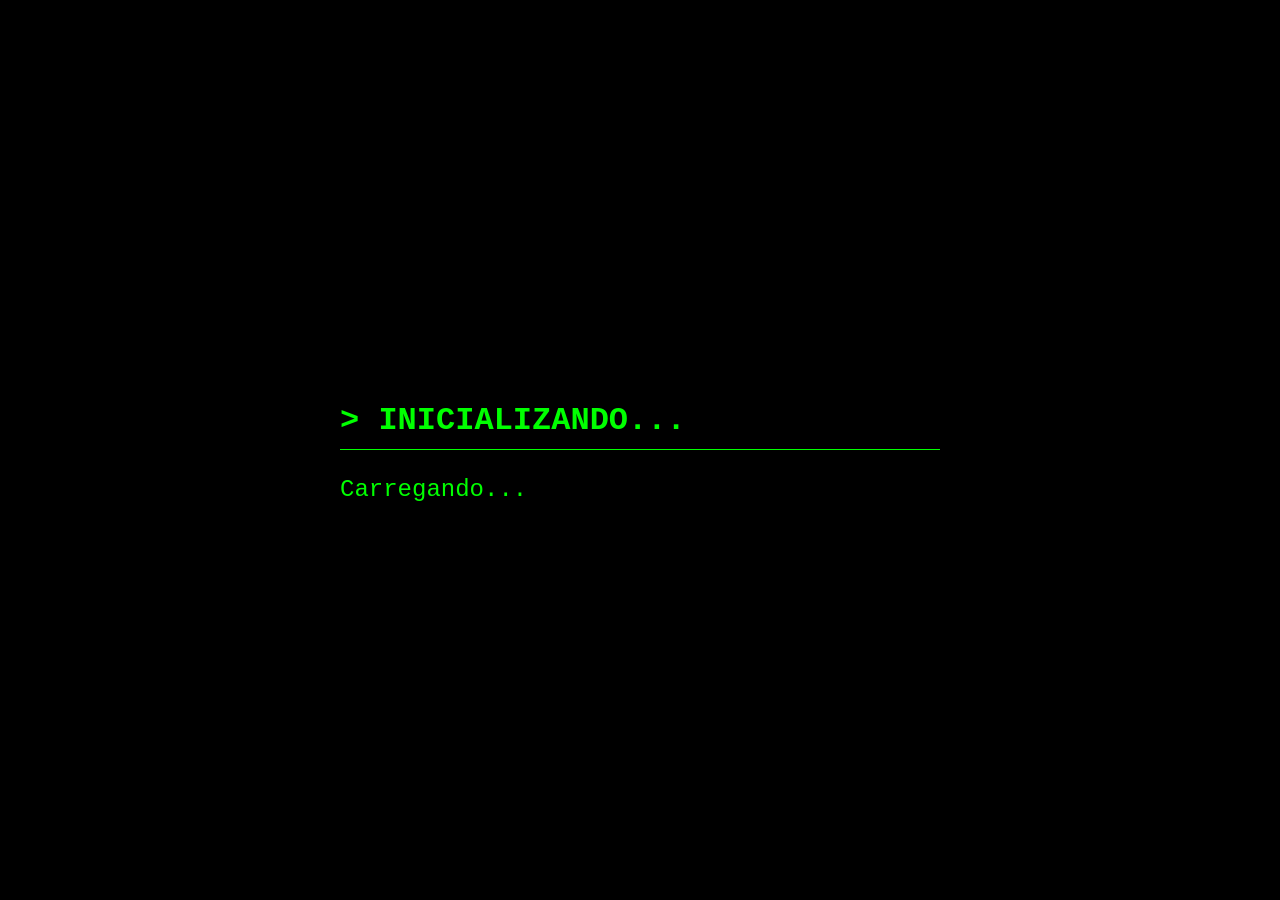
<file: index.html>
<!DOCTYPE html>
<html lang="pt-br">
<head>
    <meta charset="UTF-8">
    <title>CENTRAL_ALPHA</title>
    <link rel="stylesheet" href="style.css">
</head>
<body>
    <div id="status-panel" style="display:none;">
        CPU: 42% | RAM: 14GB<br>HORA: <span id="relogio"></span>
    </div>
    
    <div id="container">
        <div id="boot-screen"><h1>> INICIALIZANDO...</h1><p id="boot-log">Carregando...</p></div>
        <div id="login-screen" style="display:none; text-align: center;">
            <h1>> ACESSO RESTRITO</h1>
            <input type="password" id="senha" placeholder="SENHA (6 DÍGITOS)" maxlength="6" style="display: block; width: 100%; margin: 10px auto; padding: 10px; background: #000; color: #0f0; border: 1px solid #0f0; text-align: center;">
            <button class="botao" style="width: 100%; margin: 10px auto;" onclick="check()">ENTRAR</button>
        </div>
        <div id="menu-screen" style="display:none;">
    <h1>> SISTEMA_DE_ARQUIVOS</h1>
    
    <a class="botao" href="carta.html">> abrir_carta.log</a>
    
    <a class="botao" style="opacity: 0.5; cursor: default; border-color: #555; color: #555;">> EM_MANUTENÇÃO</a>

    <div class="creditos">
        <p>SISTEMA DE: L*** H*******</p>
    </div>
</div>


    </div>

    <script>
        // Lógica de Inicialização e Login
        window.onload = () => {
            if (sessionStorage.getItem('logado') === 'true') {
                document.getElementById('boot-screen').style.display = 'none';
                document.getElementById('menu-screen').style.display = 'block';
                document.getElementById('status-panel').style.display = 'block';
            } else {
                setTimeout(() => {
                    document.getElementById('boot-screen').style.display = 'none';
                    document.getElementById('login-screen').style.display = 'block';
                }, 2000);
            }
            setInterval(() => {
                const r = document.getElementById('relogio');
                if(r) r.innerText = new Date().toLocaleTimeString();
            }, 1000);
        };

        function check() {
            if(document.getElementById('senha').value === "240625") {
                sessionStorage.setItem('logado', 'true');
                location.reload();
            } else { alert("ACESSO NEGADO"); }
        }

        // NOVO SISTEMA DE POP-UP MULTIPLICÁVEL
        function criarPopUpAleatorio() {
            const frases = [
                "SISTEMA: ENTRADA NÃO AUTORIZADA",
                "AVISO: MEMÓRIA SOBRECARREGADA",
                "ERRO: ARQUIVO CORROMPIDO",
                "ALERTA: ATIVIDADE SUSPEITA"
            ];
            
            const msg = frases[Math.floor(Math.random() * frases.length)];

            const modal = document.createElement('div');
            modal.className = 'modal-overlay';
            
            const top = Math.floor(Math.random() * 60);
            const left = Math.floor(Math.random() * 60);
            
            modal.innerHTML = `
                <div class="modal-box" style="top: ${top}%; left: ${left}%;">
                    <div class="modal-header">
                        <span style="font-weight: bold;">AVISO_CRÍTICO</span>
                        <button class="close-btn" onclick="this.parentElement.parentElement.parentElement.remove()">FECHAR</button>
                    </div>
                    <div class="modal-body">
                        <p style="margin: 10px 0; font-size: 14px;">${msg}</p>
                    </div>
                </div>
            `;
            
            document.body.appendChild(modal);
        }

        // Dispara um novo pop-up a cada 8 segundos
        setInterval(criarPopUpAleatorio, 8000);
    </script>
</body>
</html>
</file>
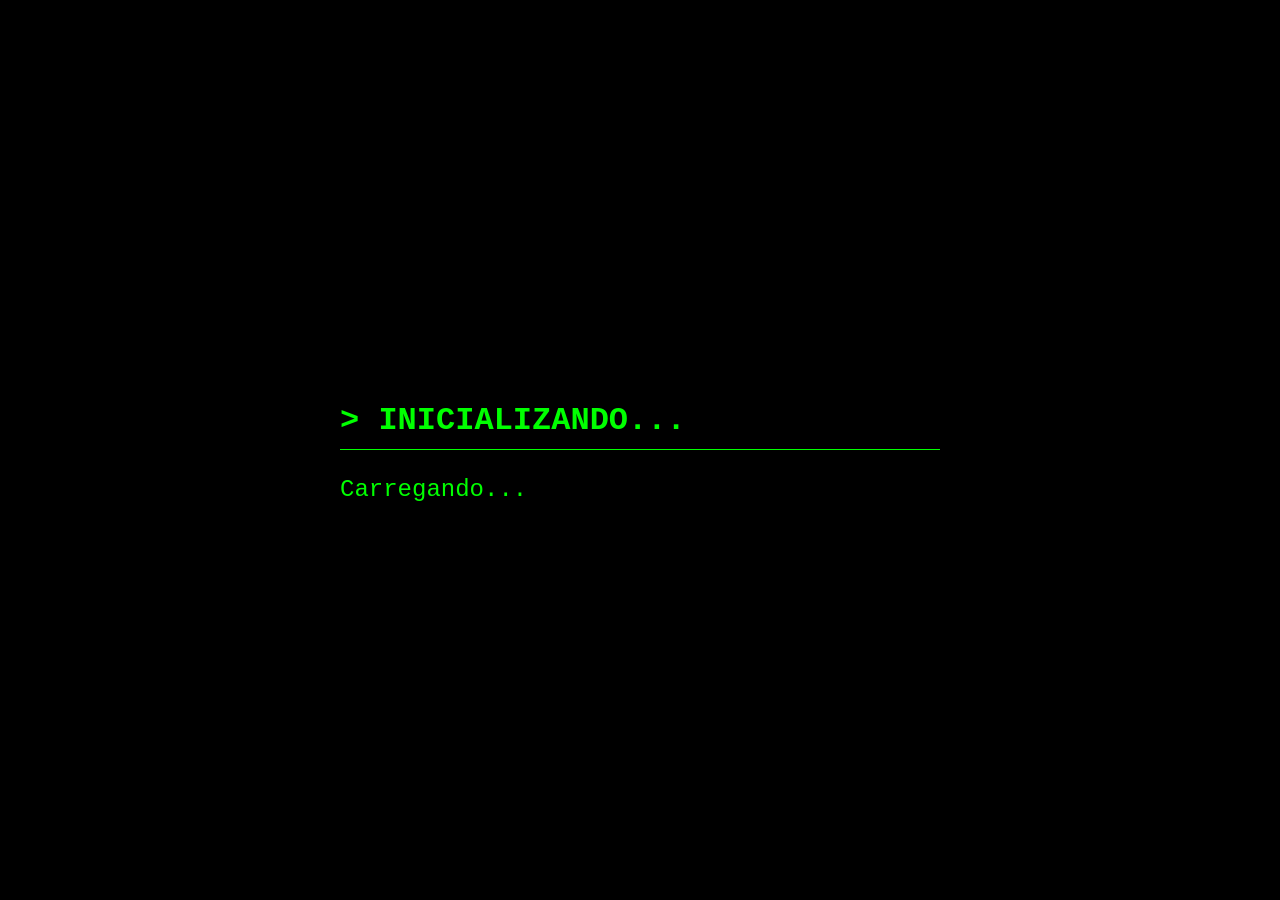
<file: 05.05.2025.html>
<!DOCTYPE html>
<html lang="pt-br">
<head>
    <meta charset="UTF-8">
    <title>SISTEMA_ALPHA</title>
    <link rel="stylesheet" href="style.css?v=3">
</head>
<body>
    <script>
        if (sessionStorage.getItem('logado') !== 'true') window.location.href = 'index.html';
    </script>

    <div id="status-panel">CPU: 42% | HORA: <span id="relogio"></span></div>
    
    <div id="container">
        <h1>> 05.05.2025</h1>

        <p>Faz muito tempo que eu não escrevo algo bem elaborado para alguém, mas o meu melhor merece sim um textinho legal pra se divertir. Primeiramente, te parabenizo por mais esse ano de vida, você conseguiu! É bom te ver vivo.</p>
        <p>É impossível mensurar em caracteres o quanto eu te amo cara (eu tentei, te juro), parece bem clichê mas é a verdade, você é sim muito especial pra mim.</p>
        <p>Nossa amizade iniciou dia 7 de março de 2023, 763 dias de amizade, muito tempo não é? A gente conversou na escada, você tava de casaco preto, calça jeans, cabelo comprido, cara meio fechada. Desde então começamos nossa amizade: fomos no bosque, fomos no boulevard, te dei um colar. Você me deu um bolo! E tava muito bom.</p>
        <p>Fomos no aniversário da Evelyn e te beijei. Você me deu um isqueiro do lula mas minha mãe confiscou. Demos várias voltinhas de ônibus, fomos na praça da bíblia e no bosque de novo, agora com companhia, e você gostou muito de se meter em um buraco aleatório. Aquela festa Halloween só foi boa porque você estava lá do meu lado.</p>
        <p>No comecinho de 2024 fomos no Veropa, foi incrível. Escrevemos “Scat” na árvore da escola, pegamos carona no carro do Theo e comemos uma pizza. Agora estou escrevendo isso pra você. Passamos muitas coisas juntos, coisas que nunca vivi com mais ninguém. Conheci alguém com os mesmos gostos duvidosos que os meus, você é uma jóia rara para mim.</p>
        <p>Você mudou e eu mudei várias vezes, mas a nossa relação continua constante mesmo quando a gente nem se fala por semanas. É tão bom ver você crescer, como você segue indo atrás de seus objetivos, eu queria ser mais como você.</p>
        <p>Eu não queria ser sentimental demais, mas eu não posso evitar de dizer que meus dias só estão realmente bons por sua causa, você é um dos principais motivos para eu levantar da cama e tentar de novo. Saber que eu vou poder rir de forma genuína com alguém que me entende, mesmo naqueles poucos minutos que nos encontramos, eu sinto como se estivesse no lugar certo. É chato quando você não aparece.</p>
        <p>Você está em um patamar muito alto pra mim, você é minha parte da minha família. Sei que parece muito estranho o que vou dizer mas, você é a pessoa em que eu confio o suficiente para eu ficar nu na sua frente sem ter medo, não sei se consegue entender o peso disso pra mim.</p>
        <p>Mas essa carta é sobre você, então vamos falar das suas qualidades. Eu acho você muito inteligente, de verdade. Você é muito bonito, as vezes me sinto meio mal de ficar perto de você. Seu caráter decisivo, quando você toma atitudes e analisa as possibilidades. Sua força para atingir suas metas, eu admiro tanto isso. Escrevendo assim parece que eu quero dar pra você, as vezes é verdade.</p>
        <p>Agora falando sério, o futuro me preocupa. Eu posso estar sendo paranoico mas tenho medo de que depois do ensino médio tudo isso se perca, não quero isso de jeito nenhum, de verdade. Queria que guardasse esta carta e essas fotinhas, uma amizade como a nossa deve ser guardada. Mesmo que o destino ou o tempo nos afaste, não deixa as memórias sumirem.</p>
        <p>Eu quero que saiba que você é muito mais que só mais um amigo ou colega, talvez eu não saiba demonstrar isso direito mas você é muito especial. Desculpa a repetição de palavras, eu realmente não sei o que te dizer. Assim, mais uma vez te parabenizo por seus 18 aninhos, te desejo tudo o de bom para sua vida, que todas as suas metas sejam alcançadas, paz e saúde a você. Eu te amo, caro amigo.</p>

        <hr style="border: 0; border-top: 1px solid #0f0; margin: 20px 0;">
        <a class="botao" href="carta.html">> voltar</a>
    </div>

    <script>
        // Relógio
        setInterval(() => {
            const r = document.getElementById('relogio');
            if(r) r.innerText = new Date().toLocaleTimeString();
        }, 1000);

        // Novo Sistema de Pop-up Multiplicável
        function criarPopUpAleatorio() {
            const frases = [
                "SISTEMA: ENTRADA NÃO AUTORIZADA",
                "AVISO: MEMÓRIA SOBRECARREGADA",
                "ERRO: ARQUIVO CORROMPIDO",
                "ALERTA: ATIVIDADE SUSPEITA",
                "ESTOU VENDO VOCÊ..."
            ];
            
            const msg = frases[Math.floor(Math.random() * frases.length)];
            const modal = document.createElement('div');
            modal.className = 'modal-overlay';
            
            const top = Math.floor(Math.random() * 50) + 10;
            const left = Math.floor(Math.random() * 50) + 10;
            
            modal.innerHTML = `
                <div class="modal-box" style="top: ${top}%; left: ${left}%;">
                    <div class="modal-header">
                        <span style="font-weight: bold;">AVISO_CRÍTICO</span>
                        <button class="close-btn" onclick="this.parentElement.parentElement.parentElement.remove()">FECHAR</button>
                    </div>
                    <div class="modal-body">
                        <p style="margin: 10px 0; font-size: 14px;">${msg}</p>
                    </div>
                </div>
            `;
            
            document.body.appendChild(modal);
        }

        // Dispara um novo pop-up a cada 10 segundos
        setInterval(criarPopUpAleatorio, 10000);
    </script>
</body>
</html>
</file>
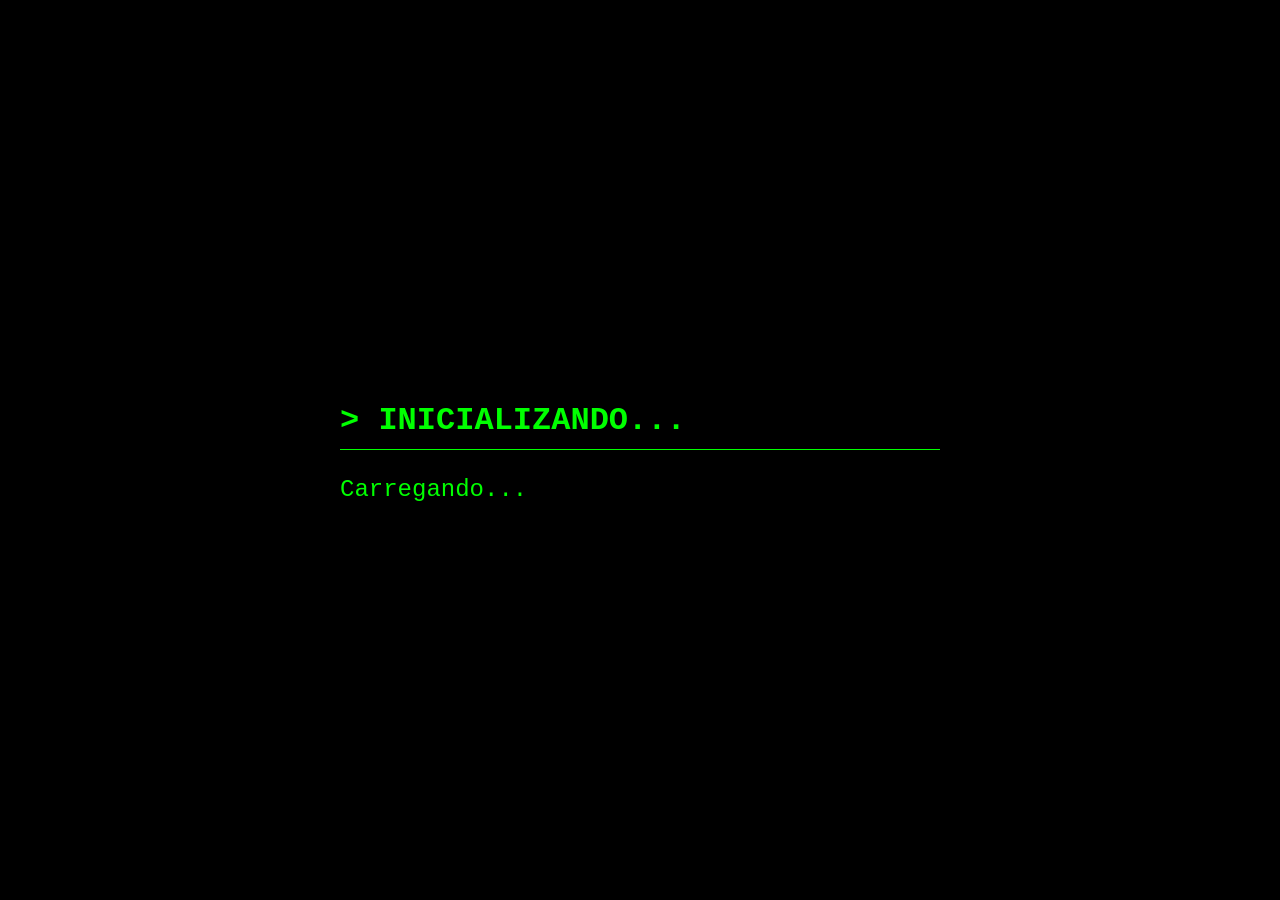
<file: 12.06.2025.html>
<!DOCTYPE html>
<html lang="pt-br">
<head>
    <meta charset="UTF-8">
    <title>SISTEMA_ALPHA</title>
    <link rel="stylesheet" href="style.css?v=3">
</head>
<body>
    <script>
        if (sessionStorage.getItem('logado') !== 'true') window.location.href = 'index.html';
    </script>

    <div id="status-panel">CPU: 42% | HORA: <span id="relogio"></span></div>
    
    <div id="container">
        <h1>> 12.06.2025.</h1>

        <p>COMO EU AMO ESSE CARA</p>
        <p>A simplicidade, sinceridade e beleza na sua escrita me encantaram de verdade!</p>
        <p>Eu vou ser bem sincero contigo. Mesmo antes de abrir a carta eu já estava muito contente só de você ter pensado em mim e ter a coragem e a determinação de me dar uma resposta, sinceramente, sem palavras.</p>
        <p>Não existem palavras que representem de forma fiel o que eu senti lendo cada palavra. Eu literalmente chorei, mas de felicidade; isso é algo que não faço há muito tempo.</p>
        <p>Não sei se em algum momento eu te falei, mas eu realmente tenho dificuldade em expressar emoções e chorar é simplesmente a coisa mais difícil de eu fazer, mas você conseguiu, isso te torna cada vez mais único.</p>
        <p>Você é especial demais pra mim.</p>
        <p>Estou há um bom tempo olhando pro nada com um sorriso nada discreto.</p>
        <p>Eu te amo, obrigado por existir e me deixar tão feliz.</p>

        <hr style="border: 0; border-top: 1px solid #0f0; margin: 20px 0;">
        <a class="botao" href="carta.html">> voltar</a>
    </div>

    <script>
        // Relógio
        setInterval(() => {
            const r = document.getElementById('relogio');
            if(r) r.innerText = new Date().toLocaleTimeString();
        }, 1000);

        // Sistema de Pop-up Multiplicável
        function criarPopUpAleatorio() {
            const frases = [
                "SISTEMA: ENTRADA NÃO AUTORIZADA",
                "AVISO: MEMÓRIA SOBRECARREGADA",
                "ERRO: ARQUIVO CORROMPIDO",
                "ALERTA: EU ADORO SEU CHEIRO...",
                "VOCÊ REALMENTE LÊ ISSO?."
            ];
            
            const msg = frases[Math.floor(Math.random() * frases.length)];
            const modal = document.createElement('div');
            modal.className = 'modal-overlay';
            
            const top = Math.floor(Math.random() * 50) + 10;
            const left = Math.floor(Math.random() * 50) + 10;
            
            modal.innerHTML = `
                <div class="modal-box" style="top: ${top}%; left: ${left}%;">
                    <div class="modal-header">
                        <span style="font-weight: bold;">AVISO_CRÍTICO</span>
                        <button class="close-btn" onclick="this.parentElement.parentElement.parentElement.remove()">FECHAR</button>
                    </div>
                    <div class="modal-body">
                        <p style="margin: 10px 0; font-size: 14px;">${msg}</p>
                    </div>
                </div>
            `;
            
            document.body.appendChild(modal);
        }

        setInterval(criarPopUpAleatorio, 10000);
    </script>
</body>
</html>
</file>
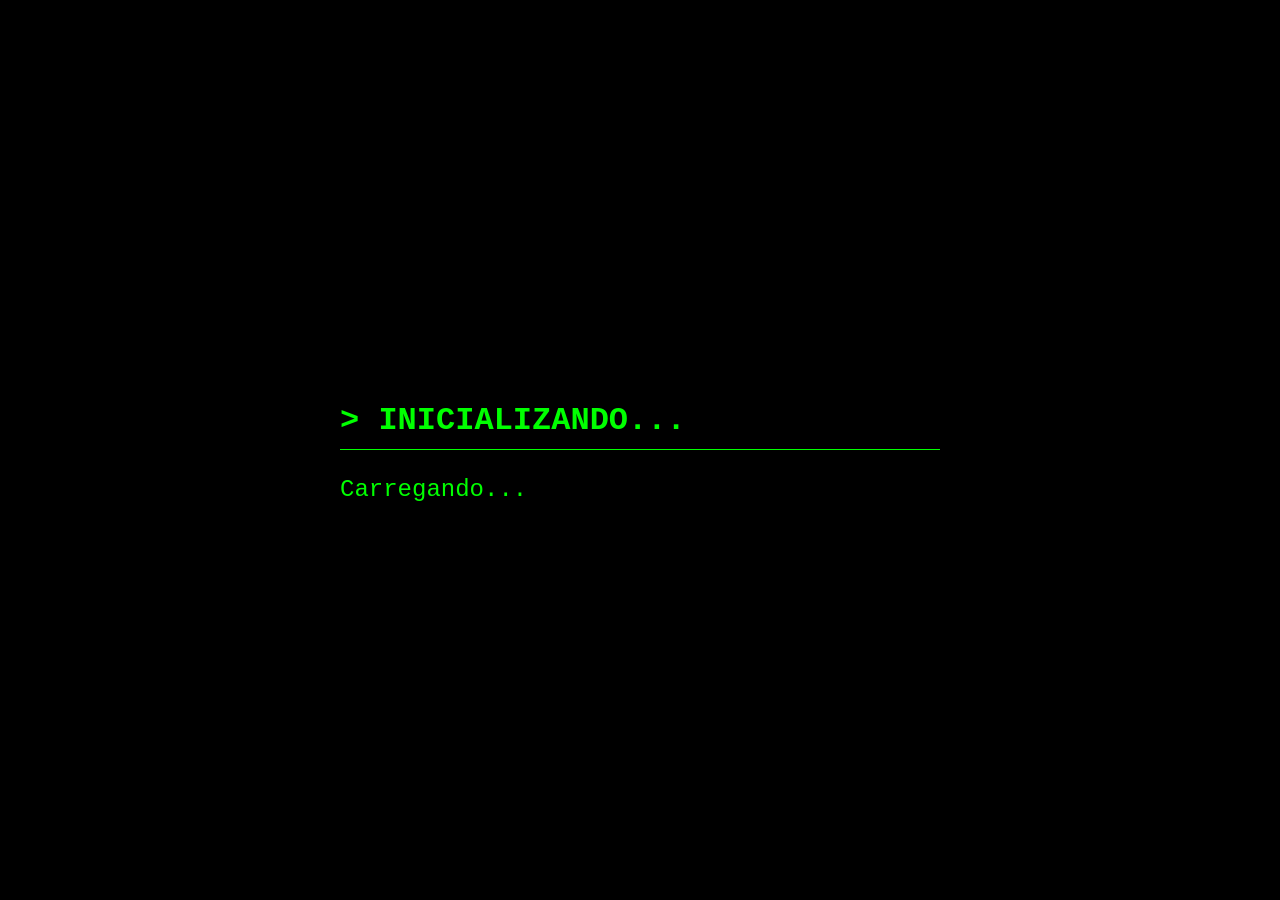
<file: 21.06.2026.html>
<!DOCTYPE html>
<html lang="pt-br">
<head>
    <meta charset="UTF-8">
    <title>SISTEMA_ALPHA</title>
    <link rel="stylesheet" href="style.css?v=3">
</head>
<body>
    <script>
        if (sessionStorage.getItem('logado') !== 'true') window.location.href = 'index.html';
    </script>

    <div id="status-panel">CPU: 42% | HORA: <span id="relogio"></span></div>
    
    <div id="container">
        <h1>> 21.06.2026</h1>

        <!-- COLOQUE SEUS PARÁGRAFOS ABAIXO -->
                <h1>> Carta de 1 ano - 21/06/2026</h1>

        <p>Amor, eu quero escrever isso do fundo do meu coração, não vou fazer nada extremamente elaborado porque o tempo infelizmente não permite isso, por mais que eu queira muito.</p>

        <p>Eu passei tanto tempo fantasiando sobre esse dia, nosso primeiro ano juntos… eu imaginei que as coisas estariam melhores e que teríamos mais tempo pra ficarmos juntos, mas parece que oposto aconteceu.</p>

        <p>Não sei se vou conseguir escrever algo extremamente romântico aqui, mas eu te asseguro que nessa carta existe apenas eu expondo o que eu sinto e somente isso. A maquiagem de uma escrita elaborada, jogo de palavras e referências não vem na minha mente agora.</p>

        <p>Eu te amo muito, eu te amo demais. Me adoece ver que o nosso sonho vem esmagando nós dois esses tempos. Nós estávamos lá, estávamos juntos e conversando como imaginávamos esse momento que estamos vivendo agora, e é bem triste ver a realidade.</p>

        <p>Queria que a carta de um ano estivesse cheia de conquistas, carinho e declarações de amor, mas eu só consigo ver desespero e frustração por não poder de forma alguma estar perto de você. É como se o universo inteiro estivesse fazendo de tudo pra que eu e você ficássemos longe, tanto na distância quanto no tempo. Tempo, tempo, tudo é tempo. Uma coisa tão “simples” e “banal” se tornou joia rara em um piscar de olhos.</p>

        <p>Nós já estamos fazendo um ano. Lembrar como tudo começou e tudo o que fizemos juntos me conforta e me deixa feliz. Mesmo em meio ao caos e o desespero, no final do dia, eu sei que alguém vai continuar ali por mim, mesmo que seja de forma remota. Eu e você estamos aqui, fazendo o que conseguimos mas ainda assim juntos.</p>

        <p>Essa é definitivamente uma das cartas mais pavorosas sobre nós que eu escrevo, mas eu não tenho outra coisa pra falar, a não ser o quanto eu te amo, o quanto eu ainda te admiro, o tanto que eu te ainda observo. Me orgulha muito saber o quanto valeu a pena cada palavra, cada gesto e cada presente que eu te dei pra chegarmos nesse ponto.</p>

        <p>Ainda que a vida esteja constantemente tentando acabar com a gente de todas as formas, ainda vejo um certo valor nisso. Talvez o deserto bíblico não seja tão fora da realidade assim.</p>

        <p>Você quer continuar nesse deserto comigo?</p>

        <hr style="border: 0; border-top: 1px solid #0f0; margin: 20px 0;">
        <a class="botao" href="carta.html">> voltar</a>
    </div>

    <script>
        // Relógio
        setInterval(() => {
            const r = document.getElementById('relogio');
            if(r) r.innerText = new Date().toLocaleTimeString();
        }, 1000);

        // Sistema de Pop-up Multiplicável
        function criarPopUpAleatorio() {
            const frases = [
                "????: EU GOSTO MUITO DE VOCÊ",
                "????: EU QUERO UM FUTURO COM VOCÊ.",
                "ERRO: ARQUIVO CORROMPIDO",
                "ALERTA: ATIVIDADE SUSPEITA",
                "TÔ TE VENDO KKKK."
            ];
            
            const msg = frases[Math.floor(Math.random() * frases.length)];
            const modal = document.createElement('div');
            modal.className = 'modal-overlay';
            
            const top = Math.floor(Math.random() * 50) + 10;
            const left = Math.floor(Math.random() * 50) + 10;
            
            modal.innerHTML = `
                <div class="modal-box" style="top: ${top}%; left: ${left}%;">
                    <div class="modal-header">
                        <span style="font-weight: bold;">AVISO_CRÍTICO</span>
                        <button class="close-btn" onclick="this.parentElement.parentElement.parentElement.remove()">FECHAR</button>
                    </div>
                    <div class="modal-body">
                        <p style="margin: 10px 0; font-size: 14px;">${msg}</p>
                    </div>
                </div>
            `;
            
            document.body.appendChild(modal);
        }

        // Dispara um novo pop-up a cada 10 segundos
        setInterval(criarPopUpAleatorio, 10000);
    </script>
</body>
</html>
</file>
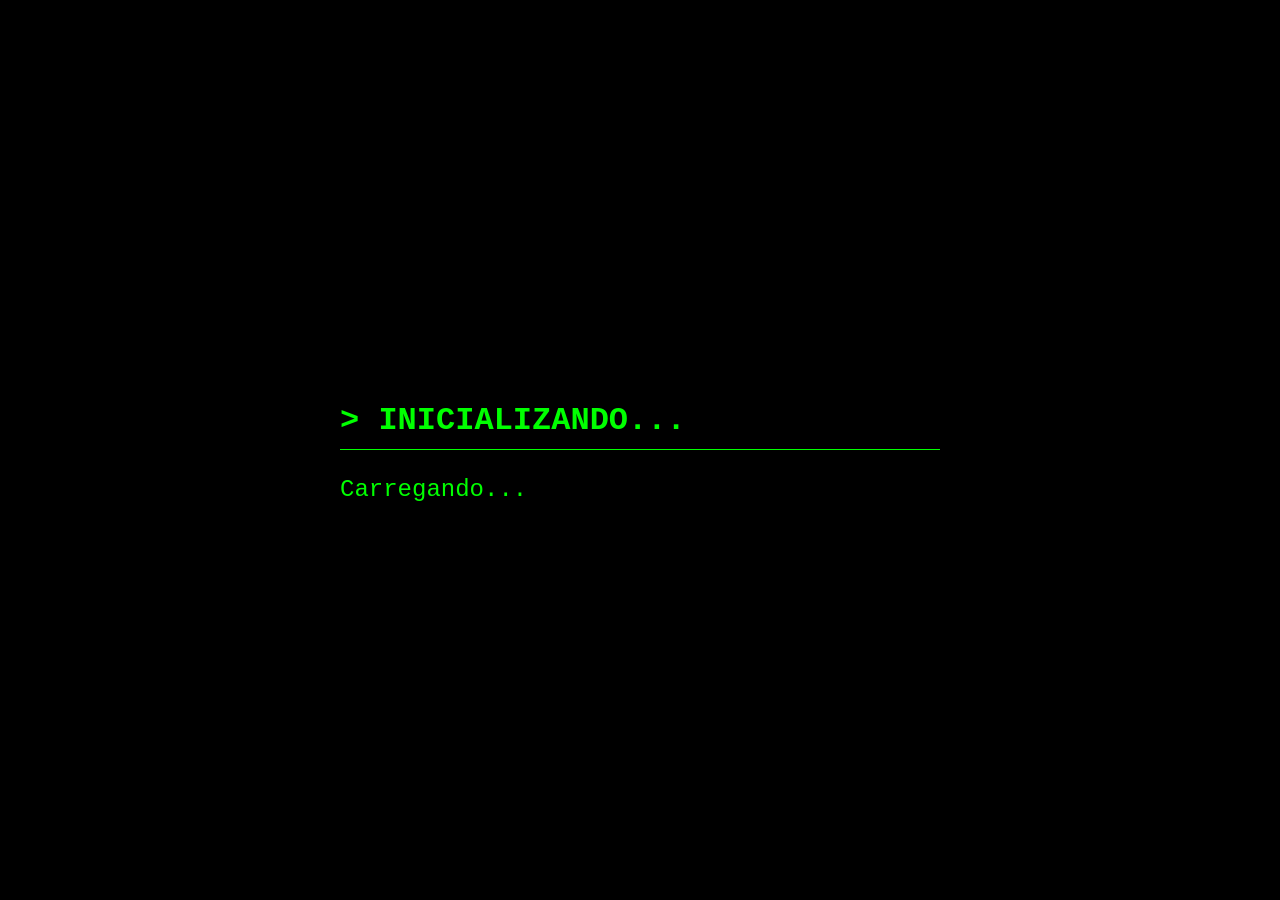
<file: 22.06.2026.html>
<!DOCTYPE html>
<html lang="pt-br">
<head>
    <meta charset="UTF-8">
    <title>SISTEMA_ALPHA</title>
    <link rel="stylesheet" href="style.css?v=3">
</head>
<body>
    <script>
        if (sessionStorage.getItem('logado') !== 'true') window.location.href = 'index.html';
    </script>

    <div id="status-panel">CPU: 42% | HORA: <span id="relogio"></span></div>
    
    <div id="container">
        <h1>> 22.06.2026</h1>

        <!-- COLOQUE SEUS PARÁGRAFOS ABAIXO -->
        <p>Texto do primeiro parágrafo...</p>
        <p>Texto do segundo parágrafo...</p>

        <hr style="border: 0; border-top: 1px solid #0f0; margin: 20px 0;">
        <a class="botao" href="carta.html">> voltar</a>
    </div>

    <script>
        // Relógio
        setInterval(() => {
            const r = document.getElementById('relogio');
            if(r) r.innerText = new Date().toLocaleTimeString();
        }, 1000);

        // Sistema de Pop-up Multiplicável
        function criarPopUpAleatorio() {
            const frases = [
                "????: EU GOSTO MUITO DE VOCÊ",
                "????: EU QUERO UM FUTURO COM VOCÊ.",
                "ERRO: ARQUIVO CORROMPIDO",
                "ALERTA: ATIVIDADE SUSPEITA",
                "TÔ TE VENDO KKKK."
            ];
            
            const msg = frases[Math.floor(Math.random() * frases.length)];
            const modal = document.createElement('div');
            modal.className = 'modal-overlay';
            
            const top = Math.floor(Math.random() * 50) + 10;
            const left = Math.floor(Math.random() * 50) + 10;
            
            modal.innerHTML = `
                <div class="modal-box" style="top: ${top}%; left: ${left}%;">
                    <div class="modal-header">
                        <span style="font-weight: bold;">AVISO_CRÍTICO</span>
                        <button class="close-btn" onclick="this.parentElement.parentElement.parentElement.remove()">FECHAR</button>
                    </div>
                    <div class="modal-body">
                        <p style="margin: 10px 0; font-size: 14px;">${msg}</p>
                    </div>
                </div>
            `;
            
            document.body.appendChild(modal);
        }

        // Dispara um novo pop-up a cada 10 segundos
        setInterval(criarPopUpAleatorio, 10000);
    </script>
</body>
</html>
</file>
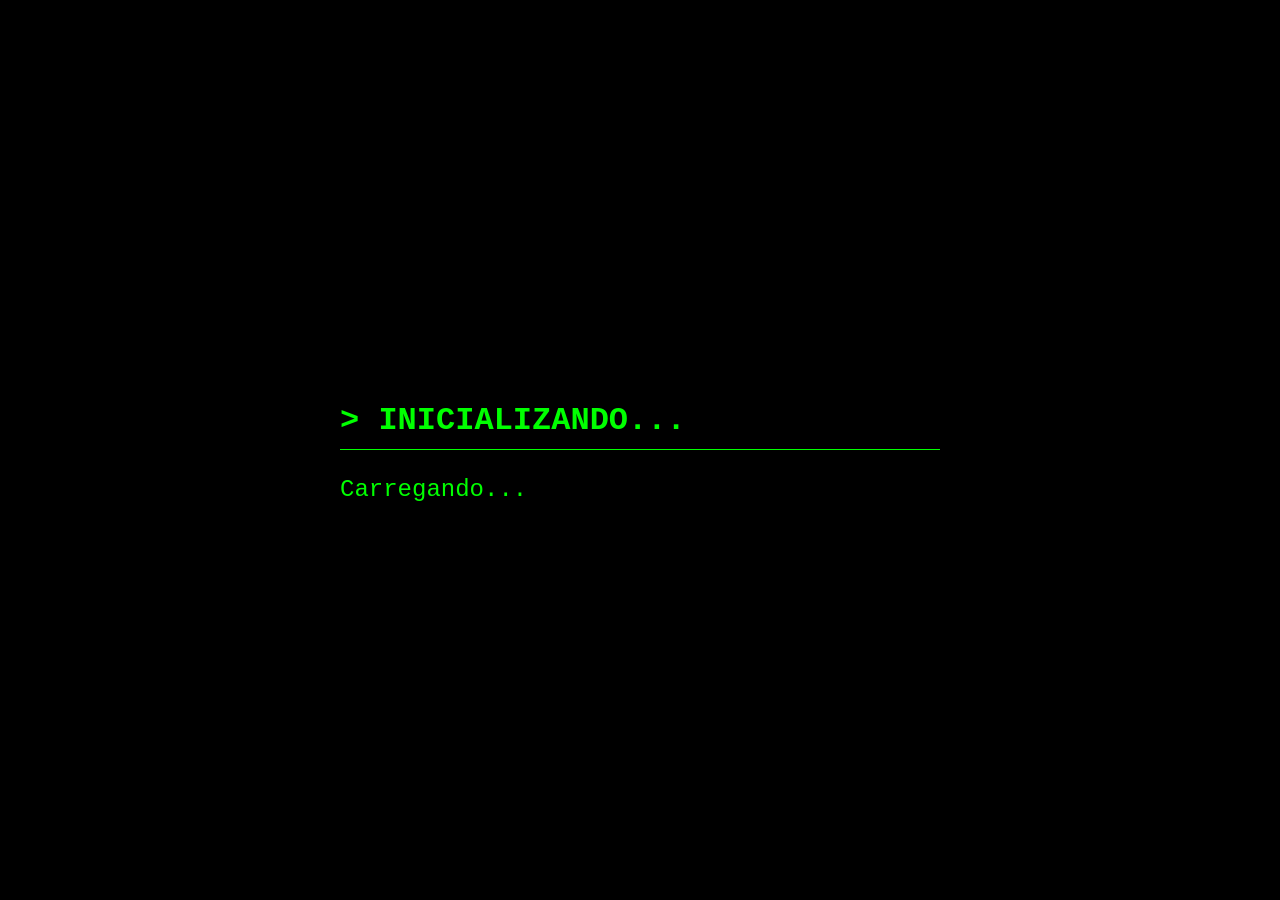
<file: carta.html>
<!DOCTYPE html>
<html lang="pt-br">
<head>
    <meta charset="UTF-8">
    <title>SISTEMA_DE_ARQUIVOS</title>
    <link rel="stylesheet" href="style.css?v=3">
</head>
<body>
    <script>
        if (sessionStorage.getItem('logado') !== 'true') window.location.href = 'index.html';
    </script>

    <div id="status-panel">CPU: 42% | HORA: <span id="relogio"></span></div>
    
    <div id="container">
        <h1>> ACESSO_CARTAS</h1>
        
        <a class="botao" href="05.05.2025.html">> 05.05.2025</a>
        <a class="botao" href="12.06.2025.html">> 12.06.2025</a>
        <a class="botao" href="Chz-Cnr-Mzlnqzcnr-2025.html">> Chz-Cnr-Mzlnqzcnr-2025</a>
        <a class="botao" href="21.06.2026.html">> 21.06.2026</a>
        
        <hr style="border: 0; border-top: 1px solid #0f0; margin: 20px 0;">
        
        <a class="botao" href="index.html">> voltar</a>
    </div>

    <script>
        // Relógio
        setInterval(() => {
            const r = document.getElementById('relogio');
            if(r) r.innerText = new Date().toLocaleTimeString();
        }, 1000);
    </script>
</body>
</html>
</file>
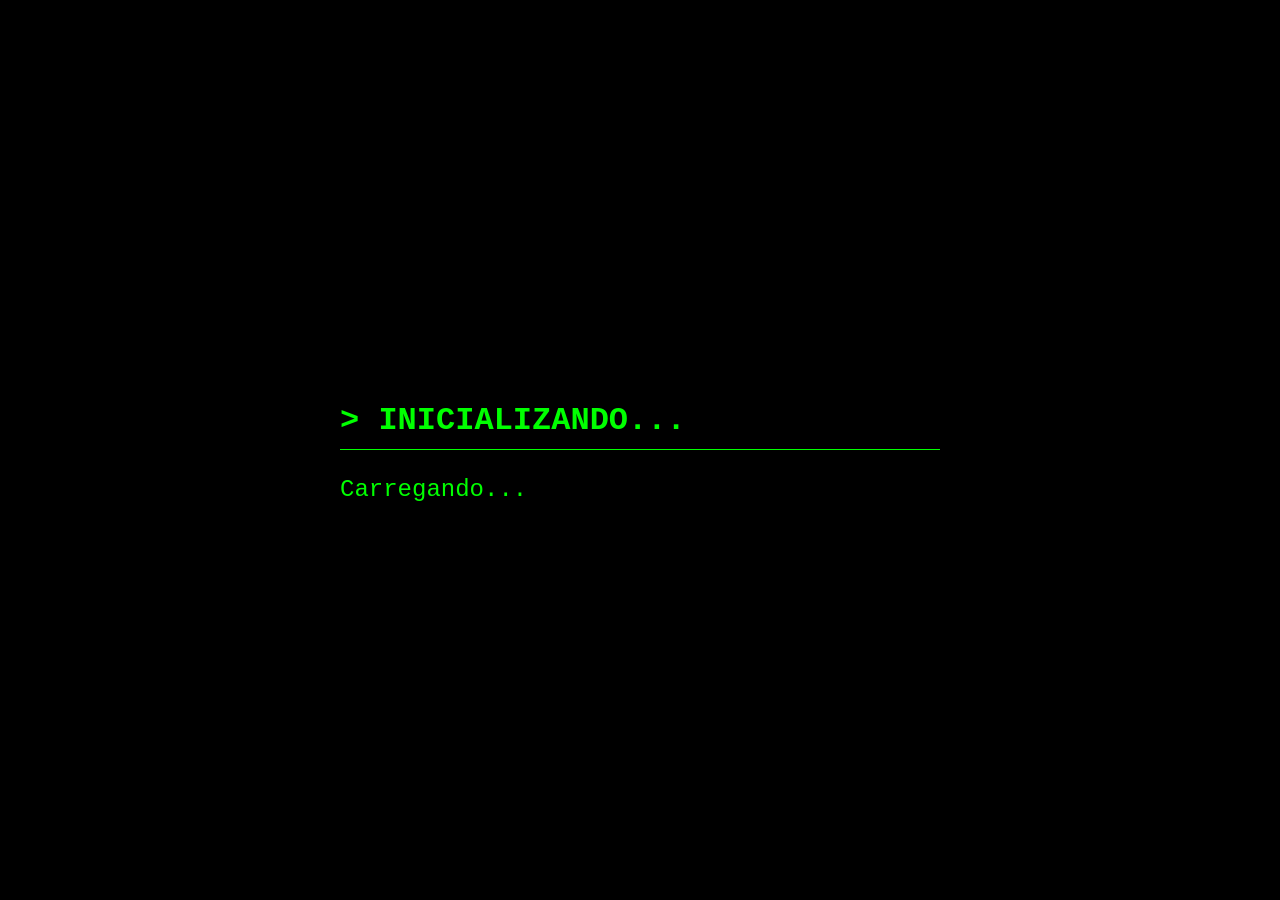
<file: Chz-Cnr-Mzlnqzcnr-2025.html>
<!DOCTYPE html>
<html lang="pt-br">
<head>
    <meta charset="UTF-8">
    <title>SISTEMA_ALPHA</title>
    <link rel="stylesheet" href="style.css?v=3">
</head>
<body>
    <script>
        if (sessionStorage.getItem('logado') !== 'true') window.location.href = 'index.html';
    </script>

    <div id="status-panel">CPU: 42% | HORA: <span id="relogio"></span></div>
    
    <div id="container">
        <h1>> Chz-Cnr-Mzlnqzcnr-2025</h1>

        <!-- COLOQUE SEUS PARÁGRAFOS ABAIXO -->
                <h1>> Em Todos os Universos, Você</h1>

        <p>A física me disse: tudo tende ao caos. O universo dança na beira da desordem, mas mesmo assim — num mar de probabilidades, entre infinitas escolhas — eu escolho você.</p>
        <p>A fé sussurra dúvidas: somos nós quem traçamos os caminhos, ou já estava tudo escrito, antes mesmo da luz primeira? Se foi traçado, sou grato ao autor por ter te escrito em mim.</p>
        <p>A Bíblia me diz: ame o próximo como a ti mesmo. Mas às vezes me pergunto, em silêncio: e se te amar for pecado? Então que pese sobre mim o erro. Porque, diante de Deus, eu diria com voz firme: amei — com tudo o que havia em mim. E não me arrependo.</p>
        <p>Talvez não haja artigo que nos proteja, nem jurisprudência que nos valide. Mas no silêncio do meu peito, há legitimidade incontestável. Porque amar você é justo — mesmo sem lei que o diga.</p>
        <p>Enquanto escrevo estas palavras, o universo se expande em silêncio. Estrelas morrem em glória, outras nascem em segredo. O mundo gira, um idoso tropeça, um bebê chora, e eu — aqui — tento te eternizar com palavras.</p>
        <p>Tudo muda. Mas o que sinto, ah, isso eu peço que não mude nunca.</p>
        <p>R. Penrose sonhava com universos cíclicos: tudo começa, cresce, se apaga, e começa outra vez. Se for verdade, então em todos os começos eu escolhi você.</p>
        <p>H. Everett dizia que há infinitos mundos. Neles, talvez sejamos amantes. Ou estranhos. Ou vizinhos numa cidade fria. Ou moramos juntos, no interior de Minas, fumando um cigarro, reclamando da vida. Mas aqui, neste universo real, você é meu melhor amigo. E isso já é um milagre.</p>
        <p>Eu te amo. De todos os jeitos que a alma permite: como amigo, como irmão, como qualquer coisa que me aproxime de ti.</p>
        <p>Em todos os tempos, em todos os ciclos, em todos os mundos — eu te escolheria. De novo. E de novo.</p>
        <p>Obrigado por existir. Receba, de mim, um abraço que abraça o tempo e as estrelas.</p>

        <hr style="border: 0; border-top: 1px solid #0f0; margin: 20px 0;">

        <h2>> Texto 0.2 (Polido)</h2>
        <h3>> Uma história…</h3>
        <p>Quando eu era criança, eu costumava não ter muitas emoções, seja alegria, medo, tristeza… sempre fui “sem sal”. Eu praticamente não existia dentro de casa, muito menos na escola. Com o tempo, fui aprendendo a conviver com outras pessoas. Eu nunca conseguia me encaixar, sempre tive que recorrer a assuntos genéricos para parecer “normal”. Essa de me encaixar em alguns padrões para socializar me colocou em muitas situações desagradáveis. Errei muito antes de conseguir amizades que não me levassem para a ruína. Mas, ainda assim, nenhuma delas é igual à que eu tenho contigo, de verdade. Eu tenho problemas em sempre querer entender as coisas, saber o motivo, as causas, mas eu, até hoje, não entendo. Talvez o nosso humor e gostos sejam semelhantes, mas, de certa forma, ainda somos fundamentalmente diferentes. Isso é estranho, mas um estranho tão bom. Você é uma das poucas pessoas que me deixa assim, ou talvez a única. Quando criança, eu tive um “melhor amigo”. Tínhamos muitos gostos parecidos, a gente se sentia bem um perto do outro. Mesmo quando fiquei um ano sem poder ver ele, a nossa amizade continuou. Mas, no dia em que me mudei, a nossa relação lentamente se desfez. Hoje eu nem reconheço mais aquele cara. Eu sinto uma dor no peito ao pensar se isso pode acontecer entre a gente, e, para piorar, sem poder fazer nada. Será que nossa relação abala essas barreiras? Gosto de perguntas e pensar é legal, mas pensar nessas perguntas específicas me assombra. Espero que Deus ou o universo não deixe que algo tão ruim aconteça. Eu espero.</p>

        <h3>> Sobre nossa amizade…</h3>
        <p>Nossa amizade teve um início não muito comum, e estamos cansados de saber disso. Eu tinha interesses peculiares e, sendo bem sincero, nem queria realmente estabelecer um vínculo profundo, mas, com o tempo e te conhecendo mais, você foi me cativando com seu jeito estranho, e até passei a esquecer esse detalhe inicial. Você virou o meu principal apoio em todos os momentos. Mesmo de longe, você consegue me entender como ninguém. Contei coisas pra você que guardei por anos, até dos meus familiares. Sim, você é muito especial, de verdade. Lendo algumas conversas passadas, percebi que você apostava muito no futuro da nossa relação, você disse: “(…)Tenho medo de te machucar pelos meus erros, sei que isso te frustraria e arruinaria todo o laço que que podemos um dia aumentar”. Você sempre teve medo de eu acabar esquecendo você ou te tratando de maneira diferente, e eu entendo, você viu o tanto que mudei de maneira fundamental em 3 anos. Fico imaginando que rumo nós dois tomaríamos se eu nem tivesse me interessado em você. Seria uma amizade inevitável ou nunca nos falaríamos? Jogo a questão no ar.</p>

        <h3>> Minha Admiração…</h3>
        <p>Na carta anterior, eu falei que gosto da sua inteligência, beleza e caráter, mas você vai muito além disso. Eu admiro cada pedaço de quem você é. Está muito difícil especificar em palavras, porque acho que não exista palavra ou frase que vá expressar minha admiração. Eu confesso que, se eu pudesse, eu copiava e colava tantas coisas de você. Você é um exemplo em muitas áreas da minha vida. Para mim, suas opiniões são importantes, sempre considero ao máximo elas. Às vezes, eu simplesmente não entendo você, e isso me frustra, afinal, eu sempre quero saber das coisas, e isso que te torna cada vez mais interessante. Uma vez, ainda em 2023, você disse: “se tem uma coisa que também posso te dizer é, desde quando começamos a criar esse vínculo, a admiração, amor e carinho por você cresce e se fortifica a cada dia mais em que te vejo e converso contigo, além da paixão que tenho por quem você é e pelos seus objetivos, por ter encontrado um alguém tão semelhante e diferente de mim”. E é engraçado como agora eu me sinto exatamente da mesma forma.</p>
        <p>Outra coisa que nem as palavras conseguem medir é o quanto você importa pra mim. O simples fato de eu dedicar tantas horas, tantos dias escrevendo esta carta já é uma pequena prova disso. O fato de você fazer os meus dias melhores também pode comprovar isso. É sério, as coisas sempre ficam melhores com você. Você é aquele sentimento bom que aquece o peito, aquela presença que faz tudo parecer mais leve, mesmo nos dias mais difíceis.</p>
        <p>Não é só carinho, não é só admiração – é algo que ultrapassa, que se transforma em gratidão, em desejo de cuidar, de ver feliz, de dividir conquistas, silêncios e até as dores.</p>

        <h3>> Meus sentimentos…</h3>
        <p>Nossa amizade começou por um interesse bem peculiar da minha parte, como já disse, mas, com o tempo, a nossa relação superou isso (que bom). Eu desejava que um caminhão te atropelasse toda vez que você não respondia minhas mensagens – às vezes, até hoje. E, mesmo assim, sempre soube que sobrava uma vontade de “ter mais de você”, mas passei a apenas ignorar. Tanto que praticamente enterrei isso e transformei em apenas uma piada interna. Mesmo quando comecei a “namorar”, eu ainda tinha uma pontinha de desejo, e, quando percebi isso, eu fiz de tudo pra esquecer – e não deu certo. Isso ficou muito mais claro no dia da festa de Halloween, naquele dia eu estava rindo e me divertindo mas por dentro estava extremamente magoado e decepcionado com você sabe quem, você ali do meu lado deixou a situação bem menos pior, e eu sou muito grato. Lembra que eu sempre recorria a você quando as coisas estavam ruins? Eu agradeço tanto por isso. Aqueles momentos eram horríveis e você fazia eu ficar bem. Depois que tudo acabou, eu fiquei meio cético a todo tipo de possível relacionamento, por bastante tempo. Mas, ultimamente, alguma coisa estranha aconteceu. Eu não sei bem explicar o que é, sinto vontade de estar mais próximo de você, abraçar, conversar… Não sei se foi a carta ou sei lá, mas, bem antes dela, eu já estava sentindo coisas e pensei que tinha alguma coisa errada. Sabe o sentimento de confusão que você sentia quando eu deixava claro que queria você? Talvez eu esteja experimentando um pouco disso. Sei que nossa amizade vai mais longe que isso, mas pensar nesse assunto é muito importante. Sendo muito sincero, cada abraço e cada momento do seu lado é quase mágico e memorável. Espero que essa confissão não deixe as coisas esquisitas, de verdade.</p>

        <h3>> Nosso futuro…</h3>
        <p>Eu ainda não consigo prever o futuro, mas eu sei que coisas grandes te esperam. Vejo tanto esforço em você, e isso é lindo. O futuro da nossa relação eu não sei ao certo. Eu espero que não mude de forma negativa, mas, sobre isso, eu converso no próximo tópico. Seu futuro tem tudo pra ser brilhante, porque você está trabalhando muito pra isso, e espero que você consiga alcançar todos os seus objetivos. E eu espero que eu possa ver todos eles, mesmo que de longe. Já nossa amizade, não tenho muita certeza, eu sei que somos muito próximos, você é a minha família, mas nossa vida vai mudar drasticamente depois do ensino médio. Só nesse ano nossa comunicação e tempo junto diminuiu consideravelmente por conta da nova rotina, afinal, estamos todos tentando resolver nosso futuro, né? Que bom essa diminuição não nos afeta tanto, espero. Na universidade ou onde quer que estejamos no ano que vem, as coisas vão mudar muito, novas responsabilidades, pessoas e problemas. Sendo bem sincero isso me preocupa em todos os sentidos, eu não sei lidar com mudanças assim do dia pra noite. Só espero que tudo oque a gente viveu junto não se torne apenas uma vaga memória do ensino médio. Mas mesmo que fosse, pra mim, seria uma boa memória. Pode soar tóxico, e é mesmo, mas o dia que eu souber que você me trocou por algum outro nerdola qualquer o negócio vai ficar muito feio pra você. Mas brincadeiras a parte, é muito bom viver cada dia do seu lado, e essas lembranças me trazem um certo conforto, você sente o mesmo?</p>

        <h3>> E uma promessa.</h3>
        <p>Eu não gosto de prometer coisas, mas eu vejo uma necessidade nisso. Eu sou uma bomba de pessoa, costumo ser imprevisível no mal sentido. Se em algum universo a nossa amizade não deu certo, pode ter certeza de que a culpa foi minha. Eu me controlo pra não tomar decisões precipitadas ou estranhas pra não estragar o que a gente tem. Você mesmo viu tantas decisões estúpidas que eu tomei nesses anos. Eu consigo lidar com as consequências dessas decisões, mas, se algo acontecesse com a nossa relação por minha causa, eu nunca me perdoaria. Então, eu me arrisco a te prometer que, mesmo quando alguma coisa acontecer, eu vou ser fiel ao que a gente construiu. Guardar cada memória, cada segredo, cada momento, tudo. Levo pro meu túmulo. Você deve estar pensando: oque diabos esse garoto tá dizendo? Ele está declarando o fim da nossa amizade? … Eu sei que falar sobre isso pode ser assustador, mas é uma realidade, infelizmente. Mas pode ter certeza de que me esforço pra que ela nunca se realize, eu não posso deixar isso acontecer. Assim, de um jeito bem melancólico e talvez muito pessimista, finalizo essa carta e, mais uma vez, te agradeço por simplesmente existir. Você é incrível, meu melhor amigo.</p>


        <hr style="border: 0; border-top: 1px solid #0f0; margin: 20px 0;">
        <a class="botao" href="carta.html">> voltar</a>
    </div>

    <script>
        // Relógio
        setInterval(() => {
            const r = document.getElementById('relogio');
            if(r) r.innerText = new Date().toLocaleTimeString();
        }, 1000);

        // Novo Sistema de Pop-up Multiplicável
        function criarPopUpAleatorio() {
            const frases = [
                "SISTEMA: QUERO VOCE SÓ PRA MIM.",
                "AVISO: VOCÊ PROMETE ME AMAR PRA SEMPRE?",
                "ERRO: SE SENTE FELIZ?",
                "ALERTA: EU ESTOU TE OLHANDOOO",
                "É MEIO CHATO FICAR NESSAS LINHAS..."
            ];
            
            const msg = frases[Math.floor(Math.random() * frases.length)];
            const modal = document.createElement('div');
            modal.className = 'modal-overlay';
            
            const top = Math.floor(Math.random() * 50) + 10;
            const left = Math.floor(Math.random() * 50) + 10;
            
            modal.innerHTML = `
                <div class="modal-box" style="top: ${top}%; left: ${left}%;">
                    <div class="modal-header">
                        <span style="font-weight: bold;">AVISO_CRÍTICO</span>
                        <button class="close-btn" onclick="this.parentElement.parentElement.parentElement.remove()">FECHAR</button>
                    </div>
                    <div class="modal-body">
                        <p style="margin: 10px 0; font-size: 14px;">${msg}</p>
                    </div>
                </div>
            `;
            
            document.body.appendChild(modal);
        }

        // Dispara um novo pop-up a cada 10 segundos
        setInterval(criarPopUpAleatorio, 10000);
    </script>
</body>
</html>
</file>
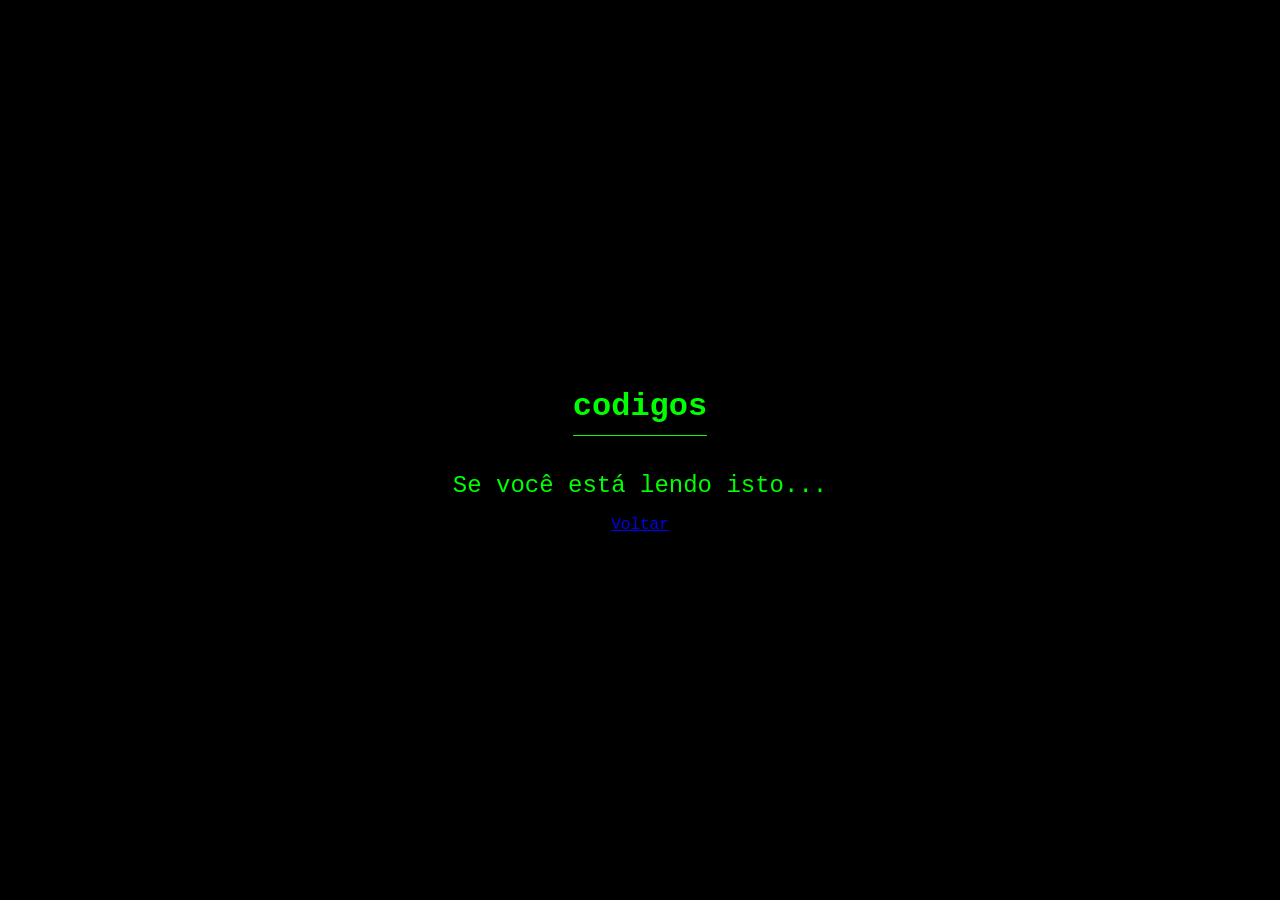
<file: codigos.html>
<!DOCTYPE html>
<html>

<head>
    <title>codigos</title>
    <link rel="stylesheet" href="style.css">
</head>

<body>

<h1>codigos</h1>

<p>
Se você está lendo isto...
</p>

<a href="index.html">
Voltar
</a>

</body>

</html>
</file>
<file: style.css>
/* Reset básico */
* { box-sizing: border-box; }

body {
    background: #000;
    color: #0f0;
    font-family: 'Courier New', monospace;
    margin: 0;
    padding: 20px;
    min-height: 100vh;
    display: flex;
    justify-content: center;
    align-items: center;
    flex-direction: column;
}

#container {
    width: 100%;
    max-width: 600px;
    display: flex;
    flex-direction: column;
    text-align: left;
    margin: auto;
    padding: 20px 0;
}

h1 { font-size: 32px; border-bottom: 1px solid #0f0; padding-bottom: 10px; }
p { font-size: 24px; line-height: 1.6; margin: 10px 0; }

.botao {
    display: block;
    width: 100%;
    background: #000;
    color: #0f0;
    border: 1px solid #0f0;
    padding: 15px;
    margin: 10px 0;
    text-decoration: none;
    text-align: center;
    text-transform: uppercase;
}

.botao:hover { background: #0f0; color: #000; }

#status-panel {
    position: fixed;
    top: 10px;
    right: 10px;
    border: 1px solid #0f0;
    padding: 10px;
    font-size: 12px;
    background: #000;
    z-index: 1000;
}

/* --- SISTEMA MODAL (FLUTUANTE) --- */
.modal-overlay {
    display: block; 
    position: fixed;
    top: 0; left: 0; width: 100%; height: 100%;
    z-index: 10000;
    pointer-events: none;
}

.modal-box {
    position: absolute;
    width: 300px;
    background: #000;
    border: 2px solid #0f0;
    padding: 15px;
    pointer-events: auto;
}

.modal-header {
    display: flex;
    justify-content: space-between;
    align-items: center;
    border-bottom: 1px solid #0f0;
    margin-bottom: 10px;
    padding-bottom: 5px;
    width: 100%;
}

.close-btn {
    background: #000;
    color: #0f0;
    border: 1px solid #0f0;
    padding: 2px 10px;
    cursor: pointer;
    font-family: 'Courier New', monospace;
    font-size: 12px;
    text-transform: uppercase;
}


.close-btn:hover {
    background: #0f0;
    color: #000;
}
.creditos {
    margin-top: 40px;
    text-align: center;
    border-top: 1px solid #0f0;
    padding-top: 10px;
}

.creditos p {
    font-family: 'Courier New', Courier, monospace; /* Fonte estilo máquina de escrever */
    color: #0f0;
    font-size: 12px;
    letter-spacing: 2px; /* Dá um ar mais tecnológico */
    text-transform: uppercase;
    opacity: 0.7; /* Leve transparência para não roubar a atenção das cartas */
}
</file>
